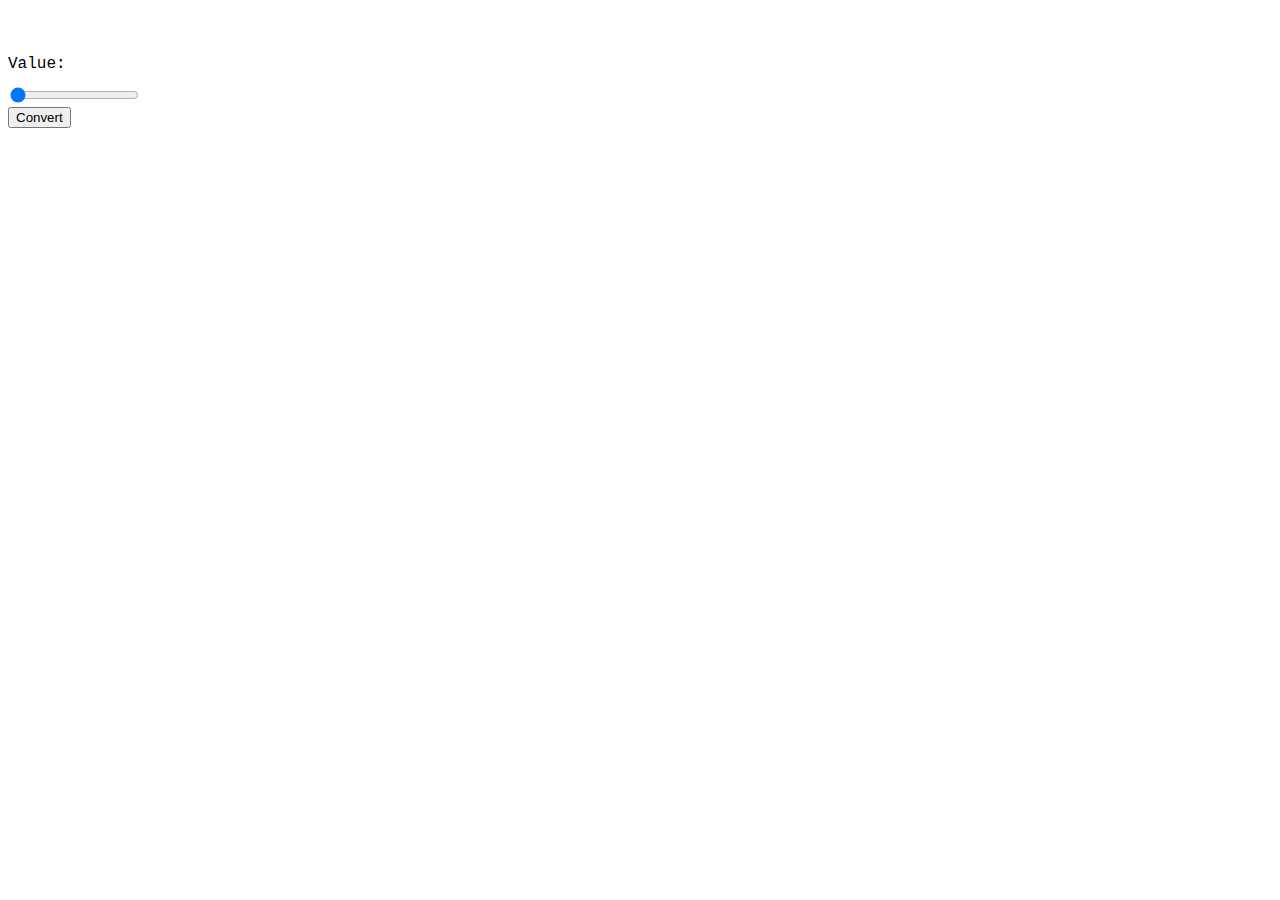
<file: index.html>
<!DOCTYPE html>
<html>
  <head>
    <meta charset="utf-8">
    <title>Grayscaling and inverting color | Canvas pixel manipulation</title>
  </head>
  <body>

    <canvas id="canvas" width="500" height="500"></canvas>
    <p id="text"></p>

      <!-- <div id="container">

	  <video autoplay="true" id="videoElement">
	
	  </video>
    </div> -->
    <div>
      <p id="slider-value">Value:</p>
      <input type="range" min="1" max="10" value="1" class="slider" id="range" step ="1" onchange="main()" oninput="updateSliderValue()">
    </div>
    <button id="convert" onclick="main()">Convert</button>
		<script src="converter.js"></script>
    <link rel="stylesheet" type="text/css" href="style.css" /> 
  </body>
</html>
</file>
<file: style.css>
p{
    font-family: 'Courier New', Courier, monospace;
    line-height: 55%;
}

#text, canvas{
    display: inline-block;
}
</file>
